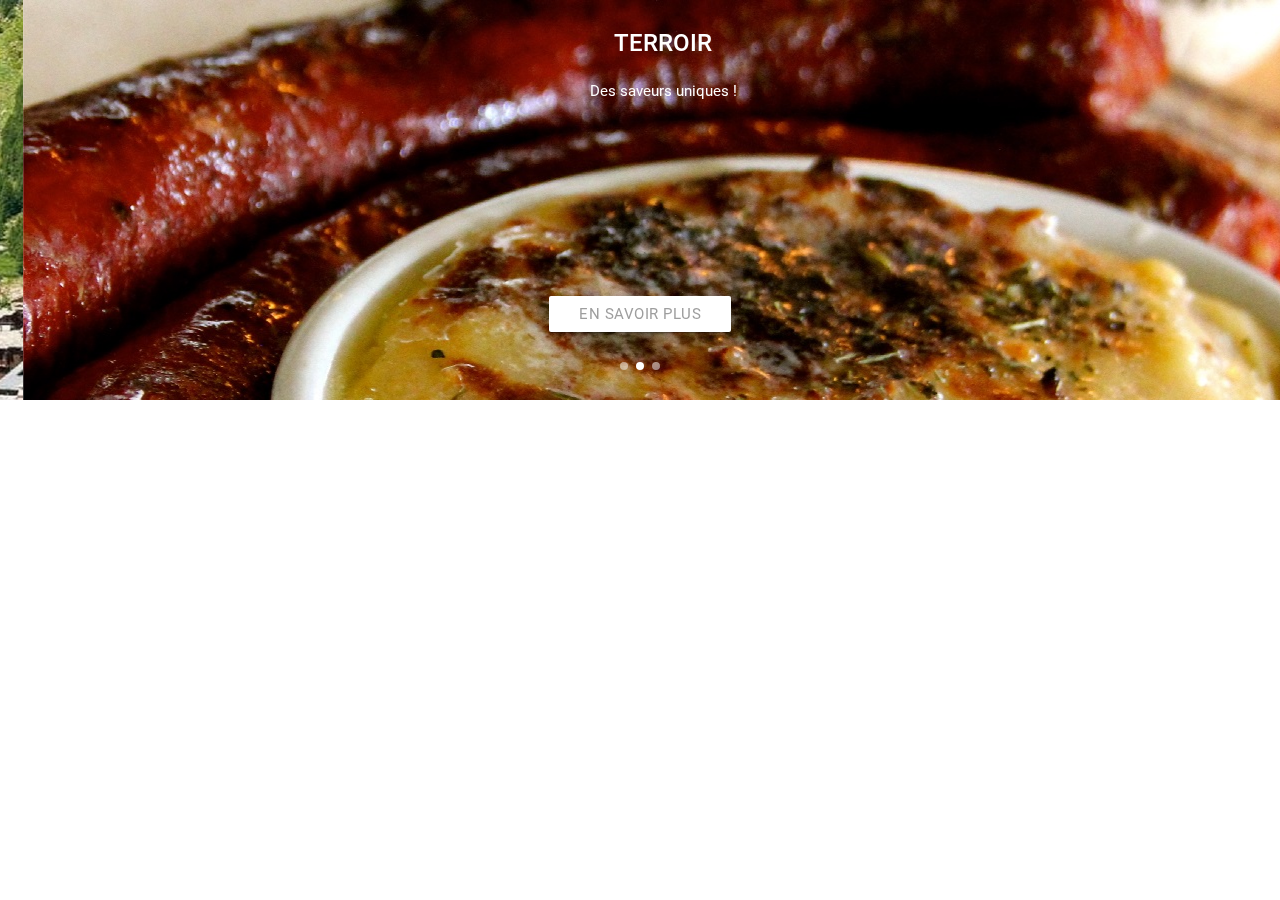
<file: ARA_Caroussel_Thomas/index.html>
﻿<!DOCTYPE html>
<html>
<head>
  <!--Import Google Icon Font-->
  <link href="https://fonts.googleapis.com/icon?family=Material+Icons" rel="stylesheet">
  <!--Import materialize.css-->
  <link type="text/css" rel="stylesheet" href="css/materialize.min.css"  media="screen,projection"/>

  <!--Let browser know website is optimized for mobile-->
  <meta name="viewport" content="width=device-width, initial-scale=1.0"/>
</head>

<body>

  
<div class="carousel carousel-slider center" data-indicators="true">
    <div class="carousel-fixed-item center">
      <a class="btn waves-effect white grey-text darken-text-2">EN SAVOIR PLUS</a>
    </div>
    <div class="carousel-item white-text" style="background-image: url('images/cas1.jpg');" href="#one!">
      <h2>GÉOGRAPHIE</h2>
      <p class="white-text">La beauté des paysages !</p>
    </div>
    <div class="carousel-item white-text" style="background-image: url('images/cas2.jpg');" href="#two!">
      <h2>TERROIR</h2>
      <p class="white-text">Des saveurs uniques !</p>
    </div>
    <div class="carousel-item white-text" style="background-image: url('images/cas3.jpg');" href="#three!">
      <h2>SPORT</h2>
      <p class="white-text">Une région dynamique !</p>
    </div>
  </div>
  
    <!--Import jQuery before materialize.js-->
  <script type="text/javascript" src="https://code.jquery.com/jquery-3.2.1.min.js"></script>
  <script type="text/javascript" src="js/materialize.min.js"></script>
  <script src="js/caroussel.js"></script>
  
</body>
</html>
</file>
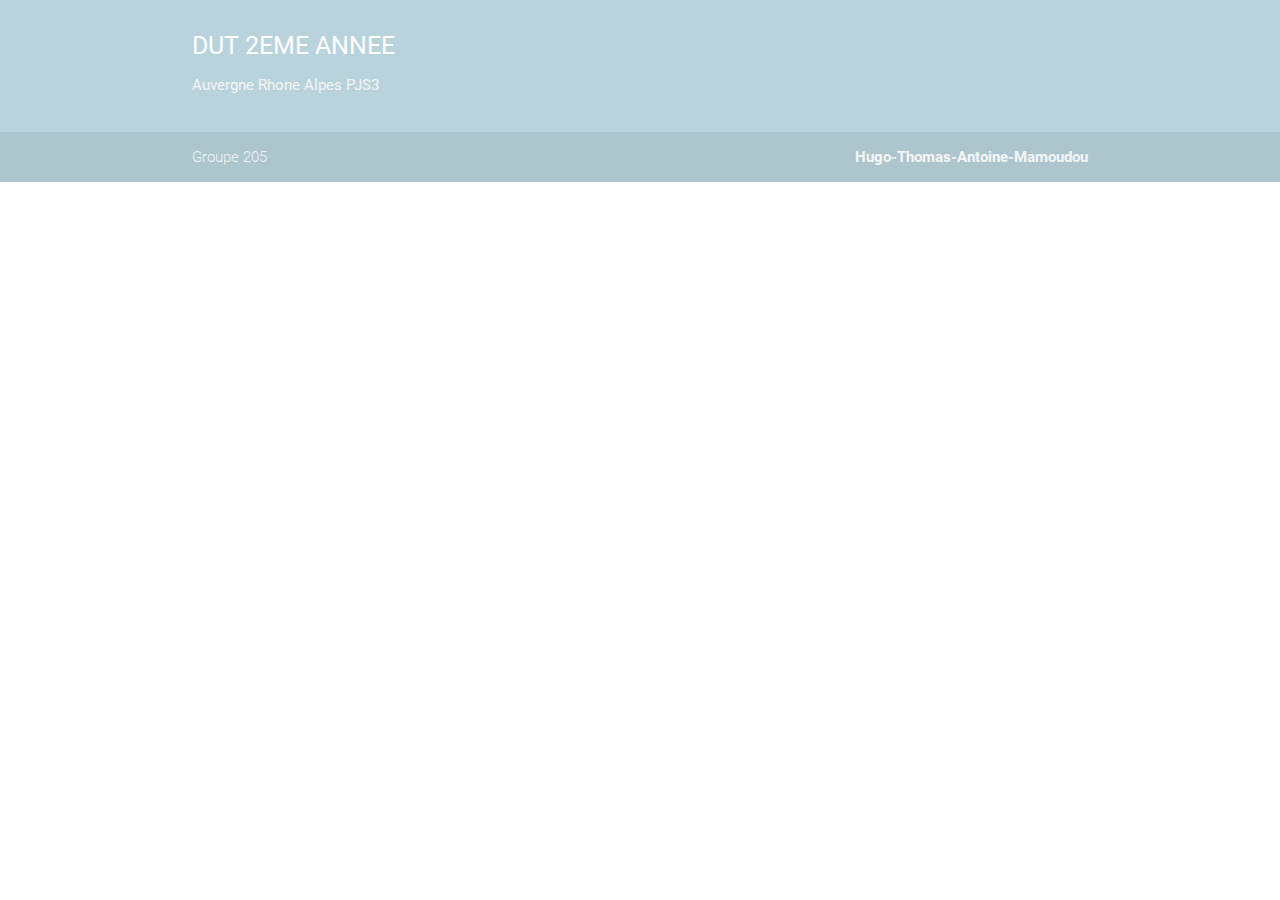
<file: footer/footer.html>
<!DOCTYPE html>
  <html>
    <head>
 
      <link href="https://fonts.googleapis.com/icon?family=Material+Icons" rel="stylesheet">
     
      <link type="text/css" rel="stylesheet" href="css/materialize.min.css"  media="screen,projection"/>
 <link rel="stylesheet" href="css/revu.css" />
      <meta name="viewport" content="width=device-width, initial-scale=1.0"/>
    </head>

    <body>
           <footer class="page-footer">
          <div class="container">
            <div class="row">
              <div class="col l6 s12">
                <h5 class="white-text">DUT 2EME ANNEE</h5>
                <p class="grey-text text-lighten-4">Auvergne Rhone Alpes PJS3</p>
              </div>
             
            </div>
          </div>
          <div class="footer-copyright">
            <div class="container">
           Groupe 205
            <a class="grey-text text-lighten-4 right"><b>Hugo-Thomas-Antoine-Mamoudou</b></a>
            </div>
          </div>
        </footer>
      <script type="text/javascript" src="https://code.jquery.com/jquery-3.2.1.min.js"></script>
      <script type="text/javascript" src="js/materialize.min.js"></script>
    </body>
  </html>
</file>
<file: footer/css/revu.css>
.page-footer{
	background:#B8D3DC;
	font:white;
}
</file>
